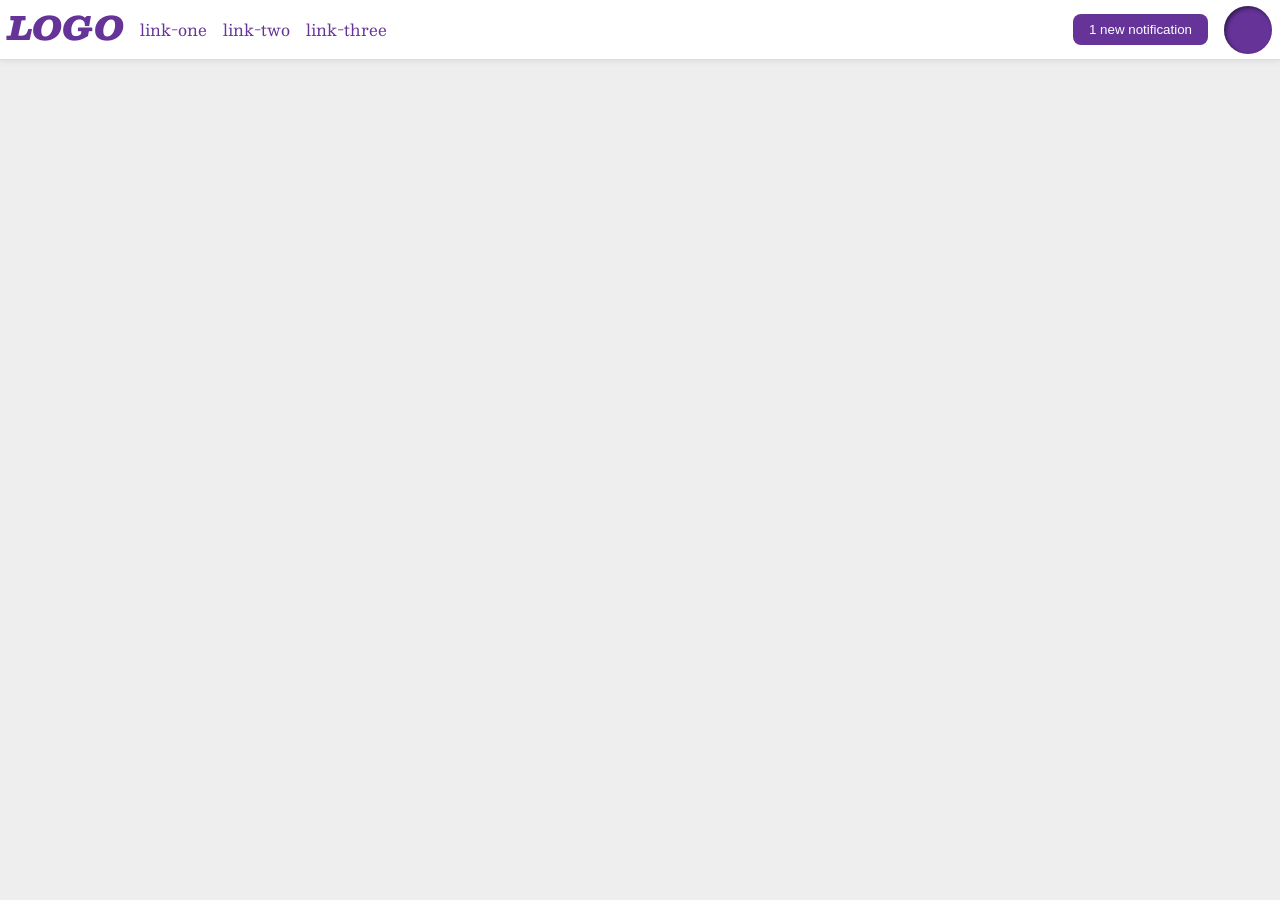
<file: foundations/flex/03-flex-header-2/index.html>
<!DOCTYPE html>
<html lang="en">
  <head>
    <meta charset="UTF-8">
    <meta http-equiv="X-UA-Compatible" content="IE=edge">
    <meta name="viewport" content="width=device-width, initial-scale=1.0">
    <title>Flex Header 2</title>
    <link rel="stylesheet" href="style.css">
  </head>
  <body>
    <div class="header">
      <div class="nav">
        <div class="logo">
          LOGO
        </div>
        <ul class="links">
          <li><a href="https://google.com">link-one</a></li>
          <li><a href="https://google.com">link-two</a></li>
          <li><a href="https://google.com">link-three</a></li>
        </ul>
      </div>
      <div class="profile">
        <button class="notifications">
          1 new notification
        </button>
        <div class="profile-image"></div>
      </div>
    </div>
  </body>
</html>
</file>
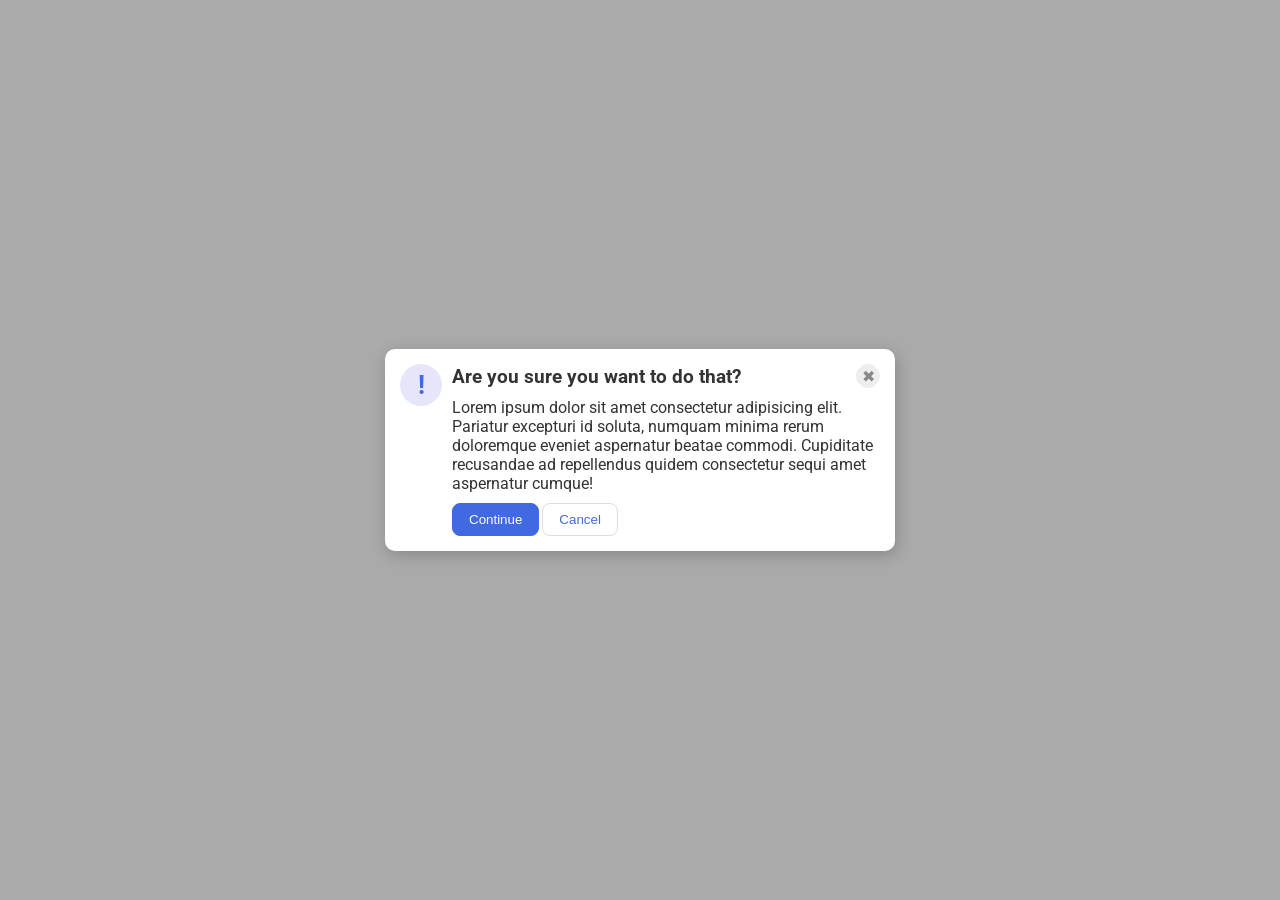
<file: foundations/flex/05-flex-modal/index.html>
<!DOCTYPE html>
<html lang="en">
  <head>
    <meta charset="UTF-8">
    <meta http-equiv="X-UA-Compatible" content="IE=edge">
    <meta name="viewport" content="width=device-width, initial-scale=1.0">
    <link rel="stylesheet" href="style.css">
    <title>Modal</title>
  </head>
  <body>
    <div class="modal">
      <div class="icon">!</div>
      <div class="content">
        <div class="header">
          <div class="title">Are you sure you want to do that?</div>
          <button class="close-button">✖</button>
        </div>
        <div class="text">Lorem ipsum dolor sit amet consectetur adipisicing elit. Pariatur excepturi id soluta, numquam minima rerum doloremque eveniet aspernatur beatae commodi. Cupiditate recusandae ad repellendus quidem consectetur sequi amet aspernatur cumque!</div>
        <div class="footer">
          <button class="continue">Continue</button>
          <button class="cancel">Cancel</button>
        </div>
      </div>
      
    </div>
  </body>
</html>
</file>
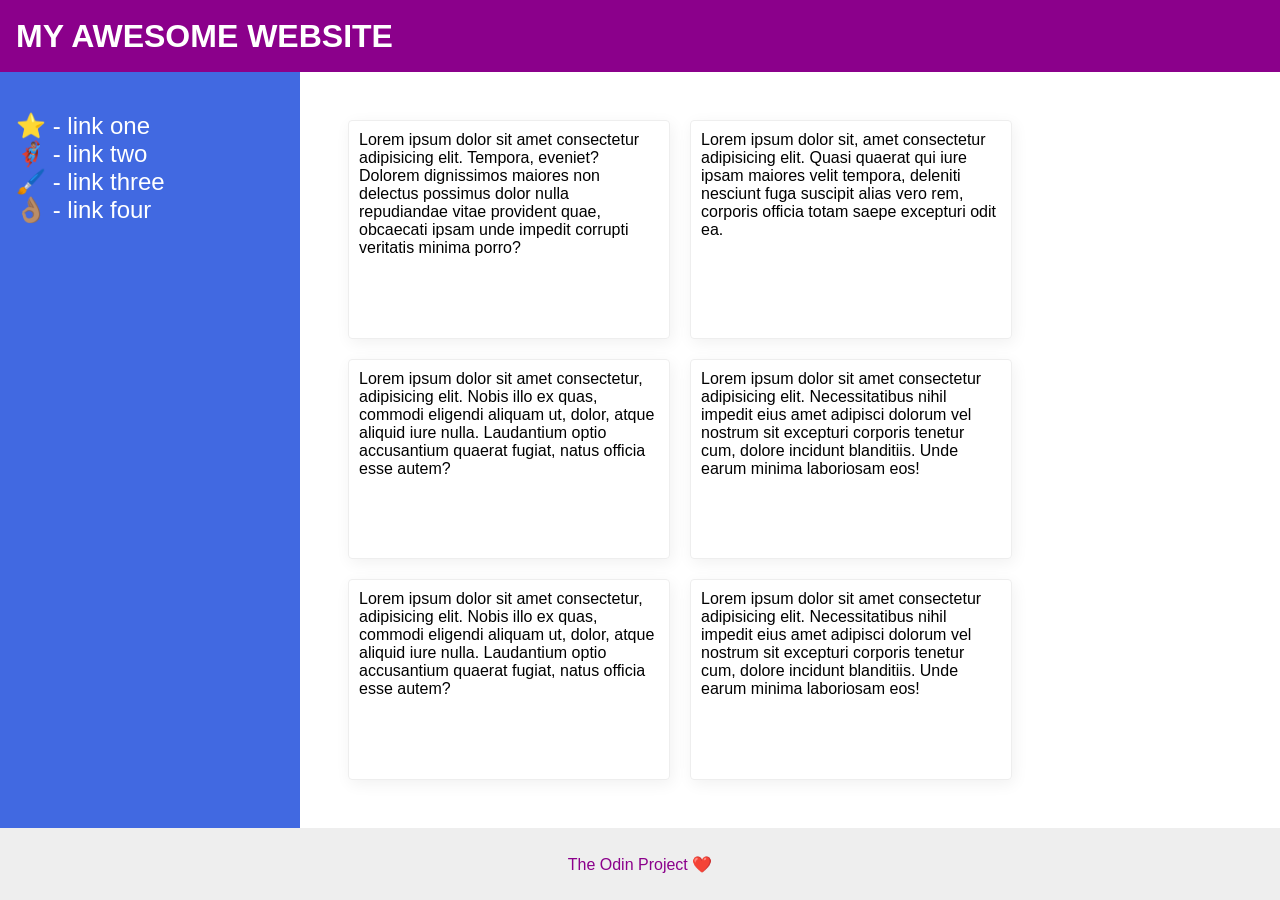
<file: foundations/flex/07-flex-layout-2/index.html>
<!DOCTYPE html>
<html lang="en">
  <head>
    <meta charset="UTF-8">
    <meta http-equiv="X-UA-Compatible" content="IE=edge">
    <meta name="viewport" content="width=device-width, initial-scale=1.0">
    <title>The Holy Grail</title>
    <link rel="stylesheet" href="style.css">
  </head>
  <body>
    <div class="header">
      MY AWESOME WEBSITE
    </div>
    <div class="content">
      <div class="sidebar">
        <ul>
          <li><a href="#">⭐ - link one</a></li>
          <li><a href="#">🦸🏽‍♂️ - link two</a></li>
          <li><a href="#">🖌️ - link three</a></li>
          <li><a href="#">👌🏽 - link four</a></li>
        </ul>
      </div>

      <div class="card-group">
        <div class="card">Lorem ipsum dolor sit amet consectetur adipisicing elit. Tempora, eveniet? Dolorem dignissimos maiores non delectus possimus dolor nulla repudiandae vitae provident quae, obcaecati ipsam unde impedit corrupti veritatis minima porro?</div>
        <div class="card">Lorem ipsum dolor sit, amet consectetur adipisicing elit. Quasi quaerat qui iure ipsam maiores velit tempora, deleniti nesciunt fuga suscipit alias vero rem, corporis officia totam saepe excepturi odit ea.</div>
        <div class="card">Lorem ipsum dolor sit amet consectetur, adipisicing elit. Nobis illo ex quas, commodi eligendi aliquam ut, dolor, atque aliquid iure nulla. Laudantium optio accusantium quaerat fugiat, natus officia esse autem?</div>
        <div class="card">Lorem ipsum dolor sit amet consectetur adipisicing elit. Necessitatibus nihil impedit eius amet adipisci dolorum vel nostrum sit excepturi corporis tenetur cum, dolore incidunt blanditiis. Unde earum minima laboriosam eos!</div>
        <div class="card">Lorem ipsum dolor sit amet consectetur, adipisicing elit. Nobis illo ex quas, commodi eligendi aliquam ut, dolor, atque aliquid iure nulla. Laudantium optio accusantium quaerat fugiat, natus officia esse autem?</div>
        <div class="card">Lorem ipsum dolor sit amet consectetur adipisicing elit. Necessitatibus nihil impedit eius amet adipisci dolorum vel nostrum sit excepturi corporis tenetur cum, dolore incidunt blanditiis. Unde earum minima laboriosam eos!</div>
      </div>
      
    </div>

    <div class="footer">
      The Odin Project ❤️
    </div>
  </body>
</html>
</file>
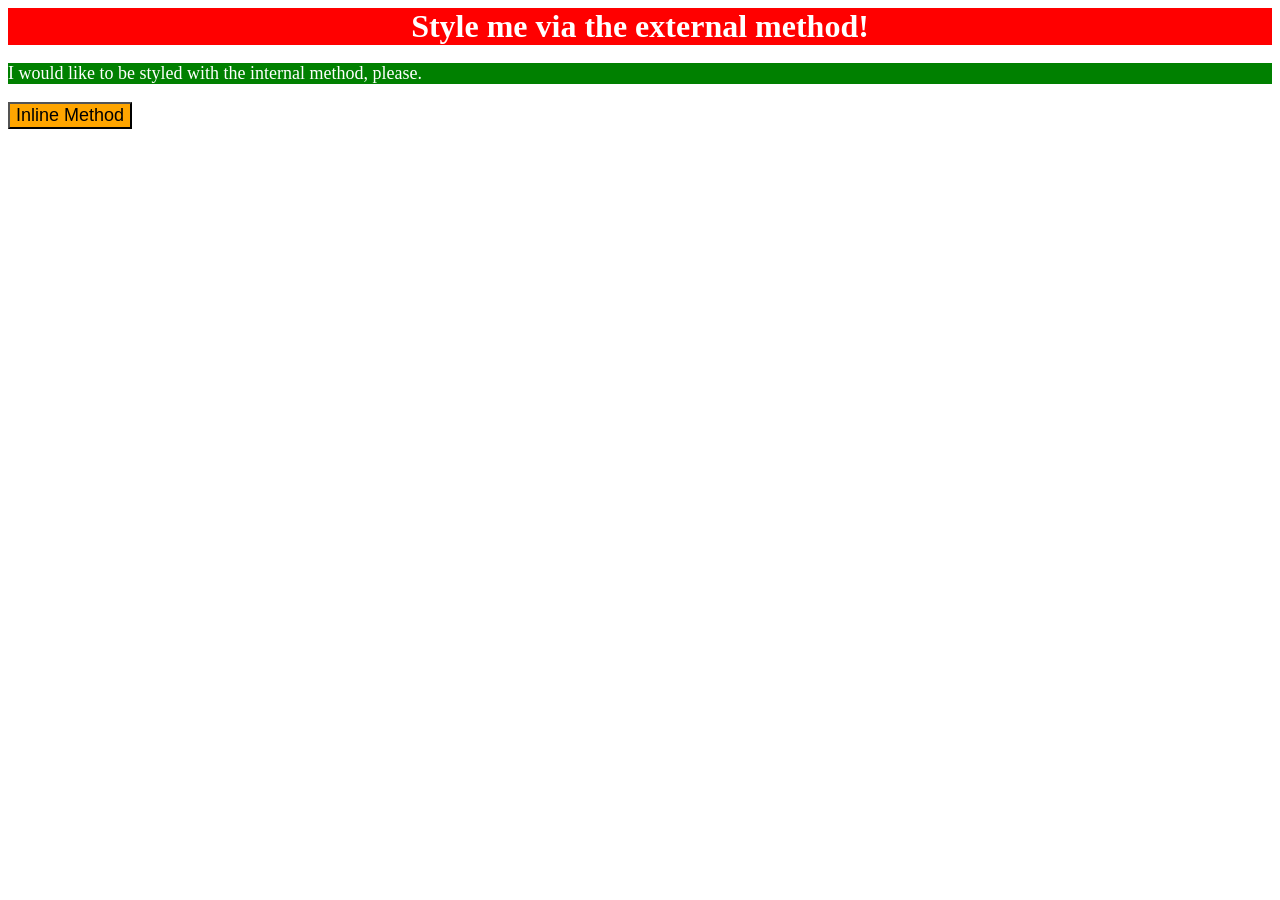
<file: foundations/intro-to-css/01-css-methods/index.html>
<!DOCTYPE html>
<html lang="en">
  <head>
    <meta charset="UTF-8">
    <meta http-equiv="X-UA-Compatible" content="IE=edge">
    <meta name="viewport" content="width=device-width, initial-scale=1.0">
    <title>Methods for Adding CSS</title>
    <link rel="stylesheet" href="style.css">
    <style>
      p {
        background-color: green;
        font-size: 18px;
        color: white;
      }
    </style>
  </head>
  <body>
    <div>Style me via the external method!</div>
    <p>I would like to be styled with the internal method, please.</p>
    <button style="background-color: orange; font-size: 18px;">Inline Method</button>
  </body>
</html>
</file>
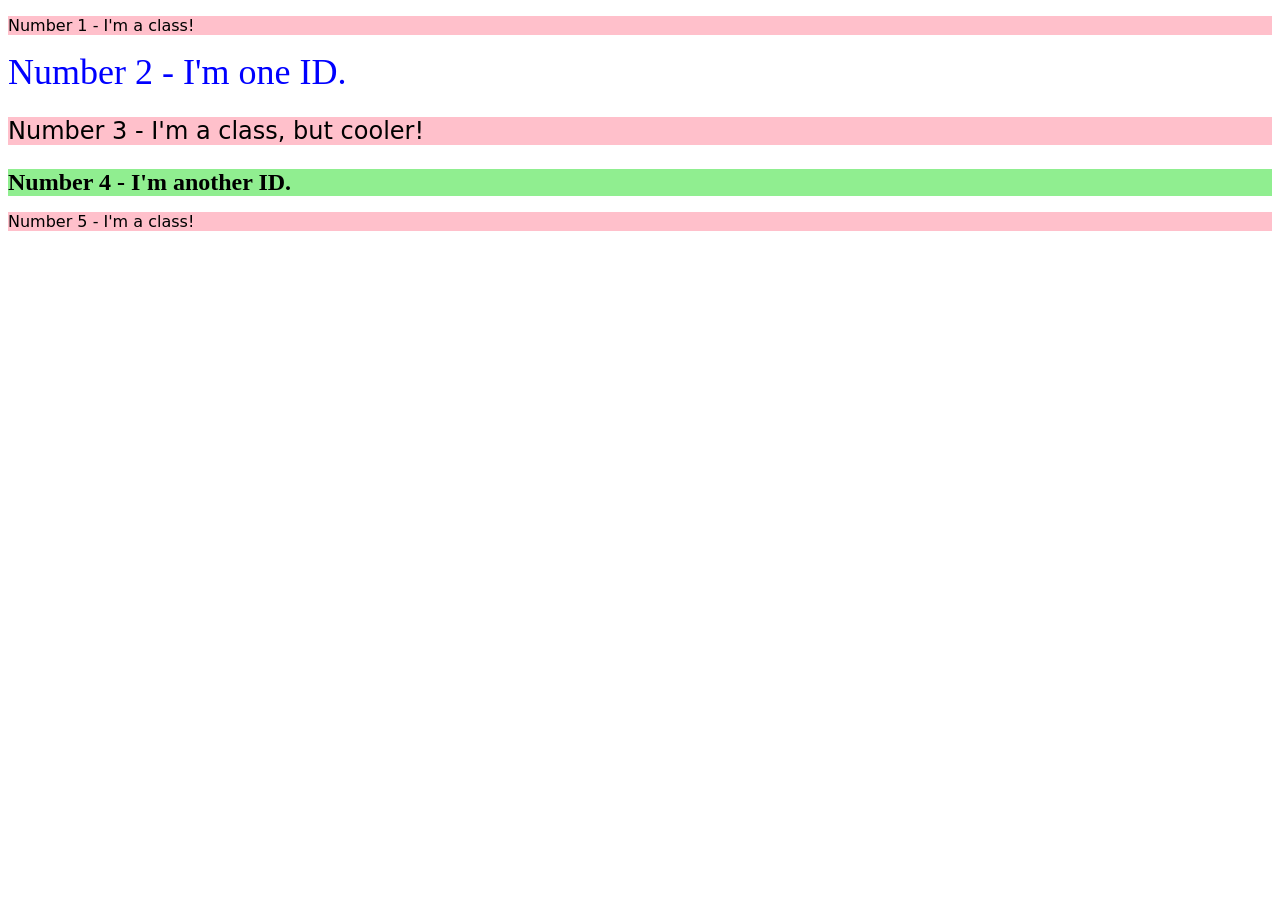
<file: foundations/intro-to-css/02-class-id-selectors/index.html>
<!DOCTYPE html>
<html lang="en">
  <head>
    <meta charset="UTF-8">
    <meta http-equiv="X-UA-Compatible" content="IE=edge">
    <meta name="viewport" content="width=device-width, initial-scale=1.0">
    <title>Class and ID Selectors</title>
    <link rel="stylesheet" href="style.css">
  </head>
  <body>
    <p class="odd">Number 1 - I'm a class!</p>
    <div id="second">Number 2 - I'm one ID.</div>
    <p class="odd third">Number 3 - I'm a class, but cooler!</p>
    <div id="fourth">Number 4 - I'm another ID.</div>
    <p class="odd">Number 5 - I'm a class!</p>
  </body>
</html>
</file>
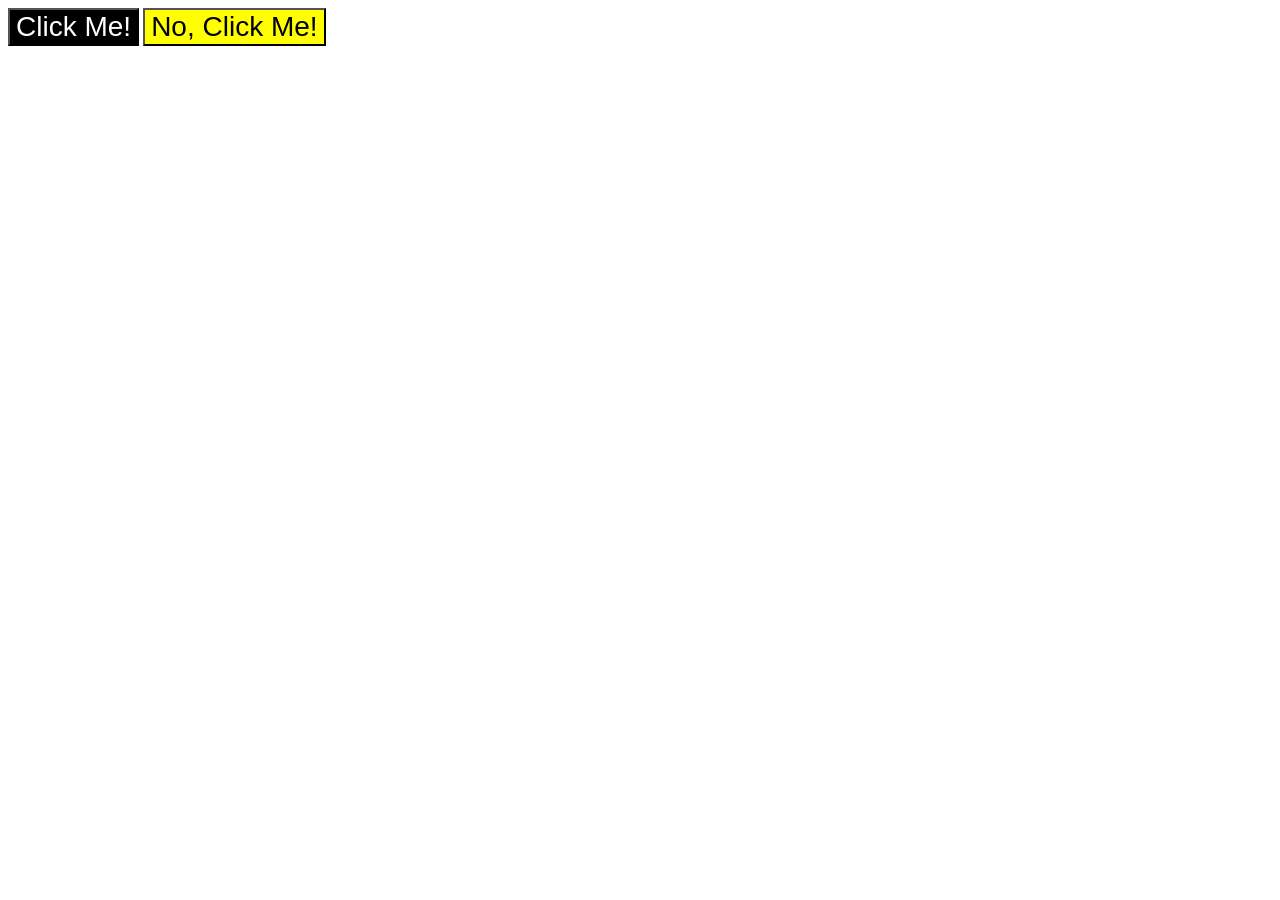
<file: foundations/intro-to-css/03-grouping-selectors/index.html>
<!DOCTYPE html>
<html lang="en">
  <head>
    <meta charset="UTF-8">
    <meta http-equiv="X-UA-Compatible" content="IE=edge">
    <meta name="viewport" content="width=device-width, initial-scale=1.0">
    <title>Grouping Selectors</title>
    <link rel="stylesheet" href="style.css">
  </head>
  <body>
    <button class="first">Click Me!</button>
    <button class="second">No, Click Me!</button>
  </body>
</html>
</file>
<file: foundations/flex/03-flex-header-2/style.css>
/* this is some magical font-importing.  
you'll learn about it later. */
@import url('https://fonts.googleapis.com/css2?family=Besley:ital,wght@0,400;1,900&display=swap');

body {
  margin: 0;
  background: #eee;
  font-family: Besley, serif;
}

.header {
  display: flex;
  justify-content: space-between;
  align-items: center;
  background: white;
  border-bottom: 1px solid #ddd;
  box-shadow: 0 0 8px rgba(0,0,0,.1);
  padding: 0 8px;
}

.nav {
  display: flex;
  justify-content: flex-start;
  gap: 16px;
}

.profile {
  display: flex;
  align-items: center;
  gap: 16px;
}

.profile-image {
  background: rebeccapurple;
  box-shadow: inset 2px 2px 4px rgba(0,0,0,.5);
  border-radius: 50%;
  width: 48px;
  height: 48px;
}

.logo {
  color: rebeccapurple;
  font-size: 32px;
  font-weight: 900;
  font-style: italic;
}

button {
  display: flex;
  align-items: center;
  border: none;
  border-radius: 8px;
  background: rebeccapurple;
  color: white;
  padding: 8px 16px;
}

a {
  /* this removes the line under our links */
  text-decoration: none;
  color: rebeccapurple;
}

ul {
  display: flex;
  gap: 16px;
  padding: 0;
  list-style-type: none;
}
</file>
<file: foundations/flex/05-flex-modal/style.css>
@import url('https://fonts.googleapis.com/css2?family=Roboto:wght@400;700&display=swap');

html, body {
  height: 100%;
}

body {
  font-family: Roboto, sans-serif;
  margin: 0;
  background: #aaa;
  color: #333;
  /* I'll give you this one for free lol */
  display: flex;
  align-items: center;
  justify-content: center;
}

.modal {
  display: flex;
  padding: 15px;
  gap: 10px;
  background: white;
  width: 480px;
  border-radius: 10px;
  box-shadow: 2px 4px 16px rgba(0,0,0,.2);
}

.icon {
  color: royalblue;
  font-size: 26px;
  font-weight: 700;
  background: lavender;
  width: 42px;
  height: 42px;
  border-radius: 50%;
  display: flex;
  flex-shrink: 0;
  align-items: center;
  justify-content: center;
}

.content {
  display: flex;
  flex-direction: column;
  gap: 10px;
}

.header {
  display: flex;
  justify-content: space-between;
  align-items: center;
}

.title {
  font-weight: bold;
  font-size: larger;
}

.close-button {
  background: #eee;
  border-radius: 50%;
  color: #888;
  font-weight: 400;
  font-size: 16px;
  height: 24px;
  width: 24px;
  display: flex;
  align-items: center;
  justify-content: center;
  border: 1px solid #eee;
  padding: 0;
}

.text {
  font-size: medium;
}

.footer {
  display: flex;
  gap: 3px;
}

button {
  cursor: pointer;
  padding: 8px 16px;
  border-radius: 8px;
}

button.continue {
  background: royalblue;
  border: 1px solid royalblue;
  color: white;
}

button.cancel {
  background: white;
  border: 1px solid #ddd;
  color: royalblue;
}
</file>
<file: foundations/flex/07-flex-layout-2/style.css>
body {
  font-family: -apple-system, BlinkMacSystemFont, 'Segoe UI', Roboto, Oxygen, Ubuntu, Cantarell, 'Open Sans', 'Helvetica Neue', sans-serif;
  margin: 0;
  min-height: 100vh;

  display: flex;
  flex-direction: column;
}

.header, .footer {
  height: 72px;
  display: flex;
}

.header {
  font-weight: 900;
  font-size: 32px;
  align-items: center;
  padding-left: 16px;
  background: darkmagenta;
  color: white;
}

.content {
  display: flex;
  flex: 1;
}

.footer {
  justify-content: center;
  align-items: center;
  background: #eee;
  color: darkmagenta;
}

.sidebar {
  display: flex;
  flex-shrink: 0;
  width: 300px;
  background: royalblue;
  box-sizing: border-box;
  font-size: 24px;
  color: white;
  padding: 16px;
}

ul {
  list-style: none;
  padding: 0;
  color: white;
}

a {
  color: inherit;
  text-decoration: none;
}

.card-group {
  display: flex;
  padding: 48px;
  gap: 20px;
  flex-wrap: wrap;
}

.card {
  border: 1px solid #eee;
  box-shadow: 2px 4px 16px rgba(0,0,0,.06);
  border-radius: 4px;

  display: flex;
  flex: 0 0 300px;
  padding: 10px;
}
</file>
<file: foundations/intro-to-css/01-css-methods/style.css>
div {
    background-color: red;
    color: white;
    font-size: 32px;
    text-align: center;
    font-weight: bold;
}
</file>
<file: foundations/intro-to-css/02-class-id-selectors/style.css>
/* Add CSS Styling */
.odd {
    background-color: pink;
    font-family: Verdana, 'DejaVu Sans', sans-serif;
}

#second{
    color: blue;
    font-size: 36px;
}

.third {
    font-size: 24px;
}

#fourth {
    background-color: lightgreen;
    font-size: 24px;
    font-weight: bold;
}
</file>
<file: foundations/intro-to-css/03-grouping-selectors/style.css>
/* Add CSS Styling */
.first {
    background-color: black;
    color: white;
}

.second {
    background-color: yellow;
}

.first, .second {
    font-size: 28px;
    font-family: Helvetica, 'Times New Roman', sans-serif;
}
</file>
